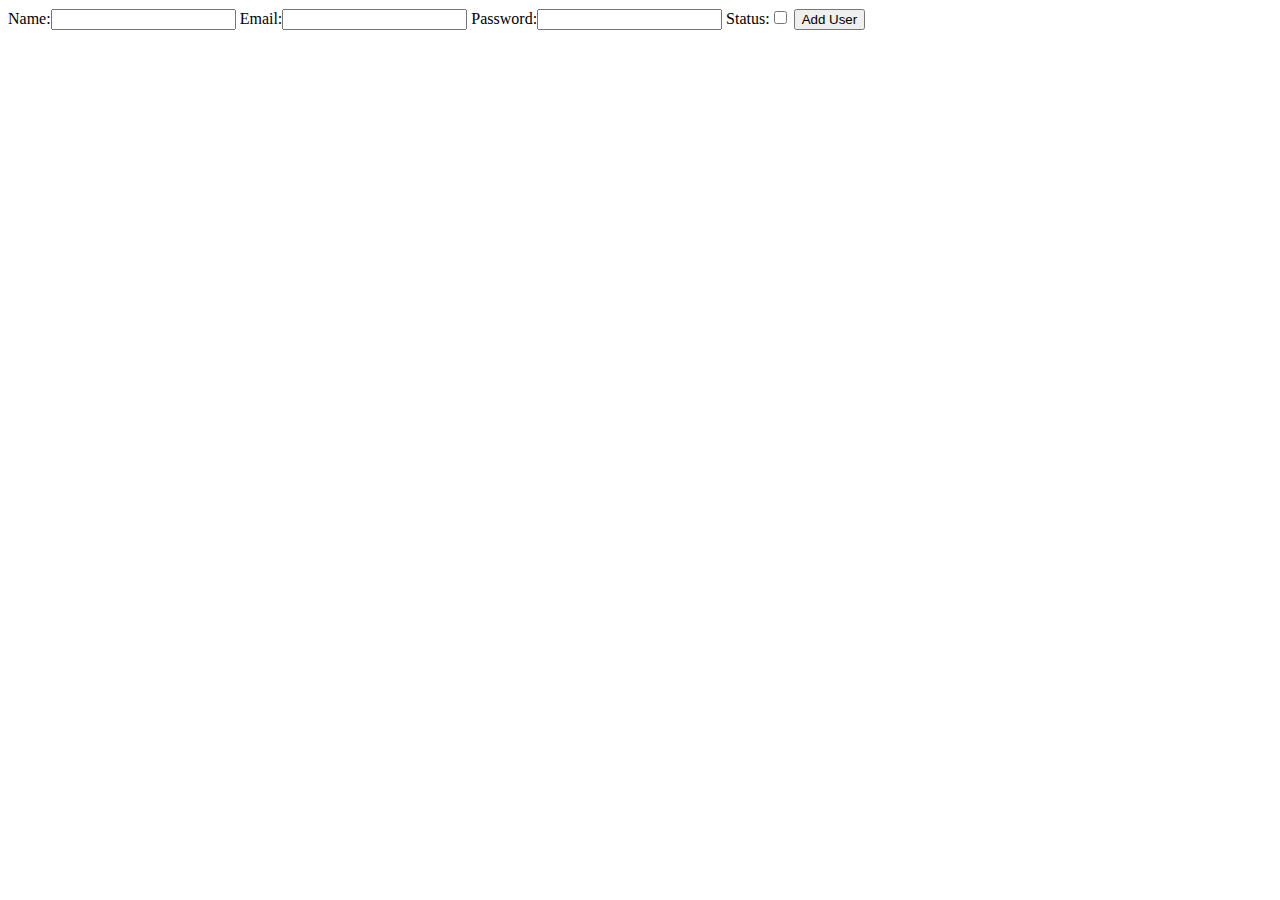
<file: templates/add_user.html>
<!DOCTYPE html>
<html lang="en">
<head>
    <meta charset="UTF-8">
    <meta name="viewport" content="width=device-width, initial-scale=1.0">
    <title>Document</title>
</head>
<body>
    <form method="POST" action="/admin/add_user">
        <label>Name:</label><input type="text" name="name" required>
        <label>Email:</label><input type="email" name="email" required>
        <label>Password:</label><input type="password" name="password" required>
        <label>Status:</label><input type="checkbox" name="status" value="1">
        <button type="submit">Add User</button>
    </form>
    
</body>
</html>
</file>
